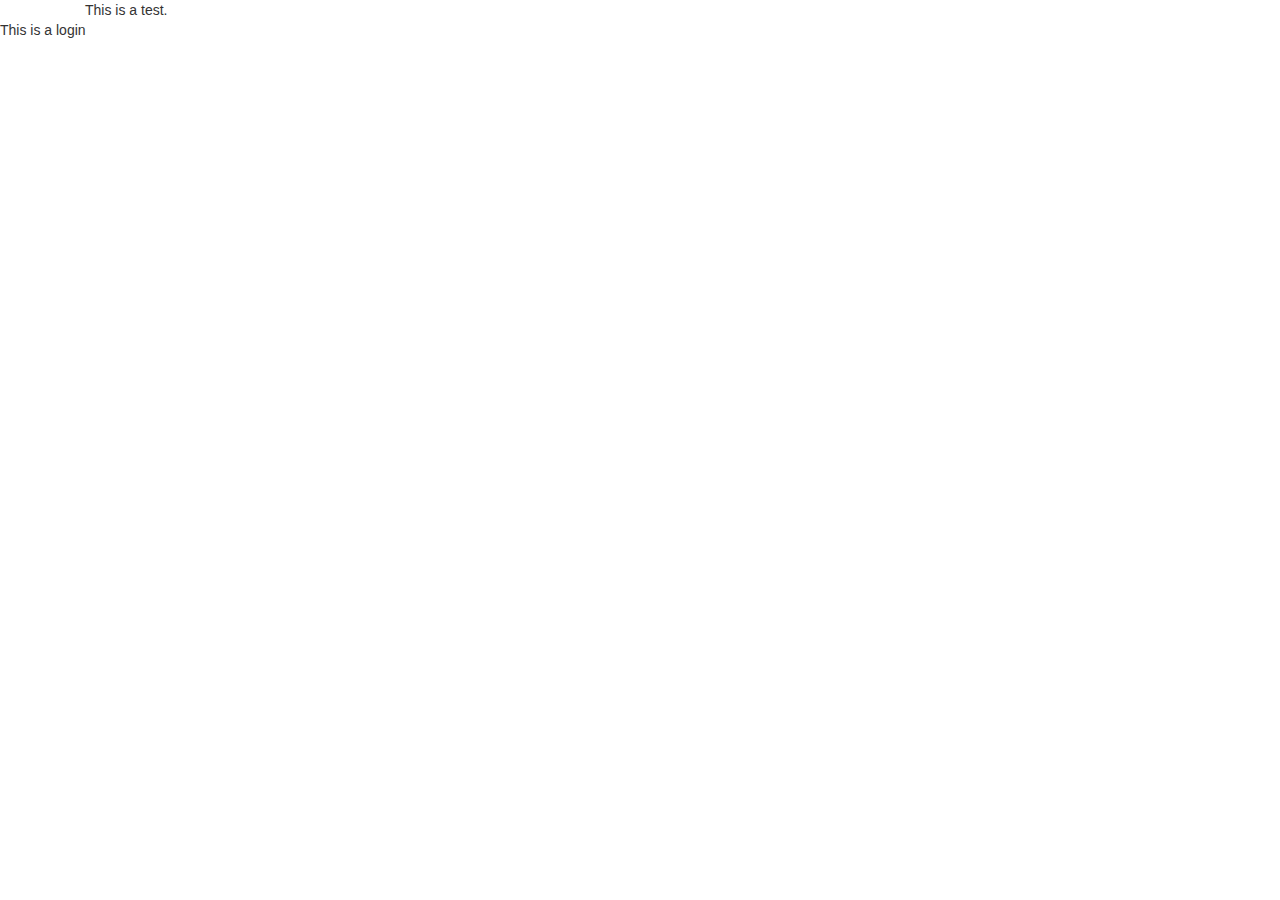
<file: CyberSecuritySystem/public_html/index.html>
<!DOCTYPE html>
<!--
To change this license header, choose License Headers in Project Properties.
To change this template file, choose Tools | Templates
and open the template in the editor.
-->
<html>
    <head>
        <title>TODO supply a title</title>
        <meta charset="UTF-8">
        <meta name="viewport" content="width=device-width, initial-scale=1.0">
        <link href="js/libs/twitter-bootstrap/css/bootstrap.css" rel="stylesheet" type="text/css"/>
        <link href="js/libs/twitter-bootstrap/css/bootstrap-theme.css" rel="stylesheet" type="text/css"/>
        <script src="js/libs/jquery/jquery.js" type="text/javascript"></script>
        <script src="js/libs/twitter-bootstrap/js/bootstrap.js" type="text/javascript"></script>
        <script src="js/libs/angular.js/angular.js" type="text/javascript"></script>
    </head>
    <body>
        <div class="container">
            <div class="col-sm-12">
                This is a test.
            </div>
        </div>
        <div>This is a login</div>
    </body>
</html>
</file>
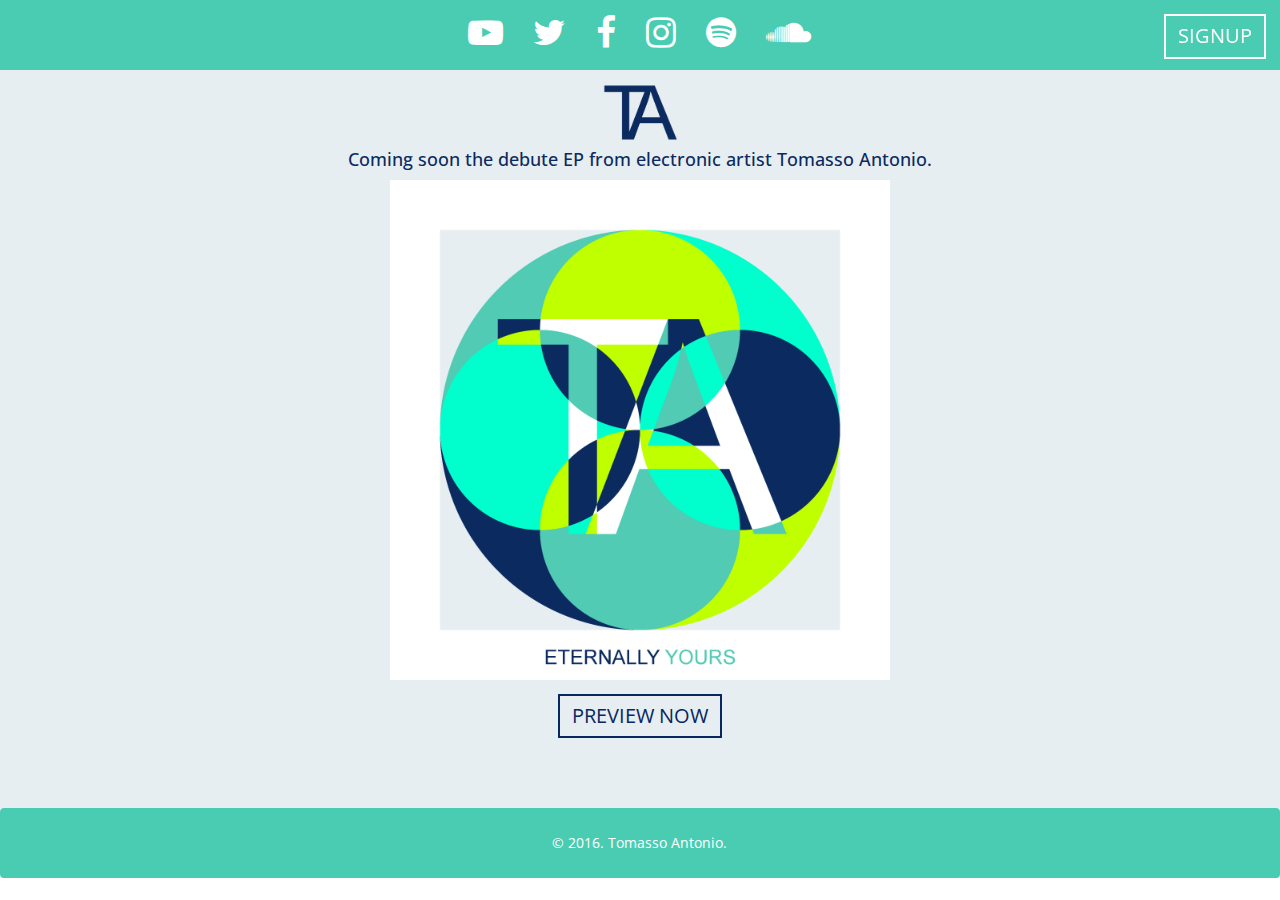
<file: Tomasso Antonio/public_html/index.html>
<!DOCTYPE html>
<html lang="en">
<head>
<title>Tomasso Antonio</title>
<meta charset="utf-8">
<meta name="viewport" content="width=device-width, initial-scale=1.0">

  <link rel="stylesheet" href="http://maxcdn.bootstrapcdn.com/bootstrap/3.3.7/css/bootstrap.min.css">
  <script src="https://ajax.googleapis.com/ajax/libs/jquery/1.12.4/jquery.min.js"></script>
  <script src="http://maxcdn.bootstrapcdn.com/bootstrap/3.3.7/js/bootstrap.min.js"></script>


<link href="http://maxcdn.bootstrapcdn.com/font-awesome/4.6.3/css/font-awesome.min.css" rel="stylesheet">
<link rel="stylesheet" type="text/css" href="assets/css/custom.css">
<link href='http://fonts.googleapis.com/css?family=Open+Sans' rel='stylesheet' type='text/css'>


<!--[if lt IE 9]>
  <script src="http://html5shiv.googlecode.com/svn/trunk/html5.js"></script>
<![endif]-->
<script src="assets/js/custom.js"></script>

<script>
$(function() {
	main();
});
</script>

</head>
<body>
<nav style="background-color: #4ACCB3; height: 70px; border: none;" id="topNav" class="navbar navbar-default navbar-fixed-top">
  <div id="container">       
<div class="row">
<div class="col-sm-2 col-xs-6">
 <button id="popUp" type="button" class="btn btn-default visible-xs" style="margin:14px" data-toggle="modal" data-target="#myModal">MENU</button>
</div>
    
<div class="col-sm-8 text-center hidden-xs">
      <ul class="nav navbar-nav">       
        <li><a class="socialMediaLink" href="http://www.youtube.com/user/tomassoantonio" target="_blank"><span class="fa fa-youtube-play " ></span></a></li>
        <li><a class="socialMediaLink" href="http://www.twitter.com/tomassoantonio" target="_blank" ><span class="fa fa-twitter" ></span></a></li>
        <li><a class="socialMediaLink" href="https://www.facebook.com/TomassoAntonio/" target="_blank"><span class="fa fa-facebook"></span></a></li>  
        <li><a class="socialMediaLink" href="http://www.instagram.com/tomassoantonio" target="_blank"><span class="fa fa-instagram"></span></a></li>
        <!--<li><a class="socialMediaLink" href="#"><span class="fa fa-lastfm"></span></a></li> -->
        <li><a class="socialMediaLink" href="https://open.spotify.com/artist/5YUq9Tq5iaWvYhZaRbwY22" target="_blank"><span class="fa fa-spotify"></span></a></li>   
        <li><a class="socialMediaLink" href="http://www.soundcloud.com/tomassoantonio" target="_blank"><span class="fa fa-soundcloud"></span></a></li>   
 
              
      </ul>
      </div>
<div class="col-sm-2 col-xs-6"><div class="pull-right">   
<form action="http://eepurl.com/bgXtCD" target="_blank">
      <button id="SignUp" type="submit" class="btn btn-default">SIGNUP</button>
      </form>
      
</div>    
  </div>
   </div>     




 </div>
</nav>
<div id="wrapper">    
<main>
 
  <div class="modal fade" id="myModal" role="dialog">
    <div class="modal-dialog modal-sm" style='width:100px; margin-left: auto; margin-right: auto; margin-top: 25%;'>
      <div style="background-color: transparent; border: solid 2px #FFF; width: 100px; margin-left: auto; margin-right: auto; border-radius: 0px; box-shadow: none; ">
        <div class="modal-body text-center" style="padding-left: 12px; padding-right: 12px; padding-top: 6px; padding-bottom: 6px;">
        <p><a class="socialMediaLinkMobile" href="http://www.youtube.com/user/tomassoantonio" target="_blank"><span class="fa fa-youtube-play " ></span></a></p>
        <p><a class="socialMediaLinkMobile" href="http://www.twitter.com/tomassoantonio" target="_blank" ><span class="fa fa-twitter" ></span></a></p>
        <p><a class="socialMediaLinkMobile" href="https://www.facebook.com/TomassoAntonio/" target="_blank"><span class="fa fa-facebook"></span></a></p>
        <p><a class="socialMediaLinkMobile" href="http://www.instagram.com/tomassoantonio" target="_blank"><span class="fa fa-instagram"></span></a></p>
        <!--<p>li><a class="socialMediaLink" href="#"><span class="fa fa-lastfm"></span></a></li></p> -->
        <p><a class="socialMediaLinkMobile" href="https://open.spotify.com/artist/5YUq9Tq5iaWvYhZaRbwY22" target="_blank"><span class="fa fa-spotify"></span></a></p> 
        <p><a class="socialMediaLinkMobile" href="http://www.soundcloud.com/tomassoantonio" target="_blank"><span class="fa fa-soundcloud"></span></a></p>
 
              
        </div>

      </div>
    </div>
  </div>
<div style="padding-top: 75px;" id="main">
<div id="currentContent" class="container">
<div class="row">
<div class="col-sm-2">
</div>
<div class="col-sm-8 text-center">

<img src="assets/images/TA-Logo-Navy.png" width="75" height="75" alt="" />

<h4 style="margin-top:0px; color: #0A2A60">Coming soon the debute EP from electronic artist Tomasso Antonio.</h4>
<img class="img-responsive" src="assets/images/Eternally Yours - EP 2500x2500 Final.png" width="500" height="500" alt="For You" />
<form action="https://soundcloud.com/tomassoantonio/eternally-yours-ep-teaser" target="_blank">
    <input id="buyNow" type="submit" class="btn btn-default" value="PREVIEW NOW" style="margin-right: 0px;" />
</form>
</div>
<div class="col-sm-2">
</div>

</div>

</div>

</div>




</main>
    </div>
<!--<div id="fillSpace" style="background-color: #e8eff1"></div>-->

<nav style="background-color: #4ACCB3; height: 70px; border: none; margin-bottom: 0px;" id="footer" class="navbar navbar-default navbar-static-bottom" role="navigation">
      
<div class="row">
<div class="col-sm-2 col-xs-6">
</div>
<div class="col-sm-8 text-center" style="padding-top: 25px;">
      &copy; 2016. Tomasso Antonio.
      </div>
<div class="col-sm-2 col-xs-6">
  </div>
   </div>     


</nav>


</body>
</html>
</file>
<file: Tomasso Antonio/public_html/assets/css/custom.css>
/* Customized Bootstrap
 * File:	 custom.css
 * Author:   Matthew Testerman
 * Created:  11-06-16
 * Modified: 11-06-16
 * Description:
 * Makes custom changes to the web page
*/

@font-face {
    font-family: "Test";
    src: url(Komoda.otf) format("truetype");
}

/*Navigation Bar*/
body {
	
	font-family: 'Open Sans';
	color: #FFF;
	height: 100%;

	}
	
main{

position: relative;
}

#myModal {

background-color: rgba(74,204,179,0.85);
}

#footer {



}
	

#navBarContainer {
	height: 60px;
}
	


#navBar {
	background-color: rgba(10,42,96,0.5);

margin-bottom: 0px;
border: none;
/*border-bottom: solid 4px #0A2A60; */

}


#brandLogo {
	color: #FFF;
}
#currentContent {
	/*padding-top: 100px;*/	
	
}

#navButton
{
	border-radius: 0px;
	border: solid 2px #0A2A60; /* Color for border is here! OINK!  */
	height: 50px;
	margin-top: 10px;
	margin-left: 10px;	
	margin-bottom: 5px;		

}

.socialMediaLink 
{
	 	color: #FFFFFF!important;
		font-size: 35px;
}
.socialMediaLink:hover
{
	 	color: #00FFCB!important;
		font-size: 35px;
}

.socialMediaLinkMobile
{
	 	color: #FFFFFF!important;
		font-size: 35px;
}
.socialMediaLinkMobile:hover
{
	 	color: #00FFCB !important;
		font-size: 35px;
}



h3 {
	color:#FFFFFF;
}

#mainLogo {
	margin: 0px;
	margin-top: 110px;
	
}

#main {
background-color: rgba(161,189,199, 0.25);	
	padding-bottom: 70px;
}

#wrapper {
	min-height:100%;
	position:relative;
}
.navBarOverwrite {
	background-color: transparent;
	
}
#featureImage{
	/*background-image:url('../images/TA-Background-1920x1080.png'); 
    background-size: contain;
     background-repeat: no-repeat;
     background-position: left top;*/

}

.special-button
{

	border: solid 2px #0A2A60;
	color: #0A2A60;
	padding: 2px;
	padding-left: 10px;
	padding-right: 10px;	
	font-size: 35px;
	
}


#button-signup 
{
		border: solid 1px #0A2A60;

	color: #0A2A60;
	margin: 0px;
	margin-top: 100px;
	padding: 0px;
	font-size: 20px;
	width: 100px;
	
}




.button-signup > a {
height: 100%;
width: 100%;	
}
.special-button:link { text-decoration:none;}
.special-button:vistied { text-decoration:none; color:#0A2A60}
.special-button:active { text-decoration:none; color:#0A2A60}
.special-button:hover { text-decoration:none; color:#FFF}


.nav.navbar-nav {
  display: inline-block;
  float: none;
  vertical-align: top;
}


.img-responsive {
    margin: 0 auto;
}


.btn-default {
border-radius: 0px; border: solid 2px #FFF; color: #FFF; background-color: transparent; margin-top: 14px; margin-right: 14px; font-size: 20px;
}
.btn-default:hover, .btn-default:focus, .btn-default:active, .btn-default.active, .open>.dropdown-toggle.btn-default {
    color: #42CDB3;
    background-color: #FFFFFF;
    border-color: #FFF; /*set the color you want here*/
}

#buyNow {
border-radius: 0px; border: solid 2px #072862; color: #072862; background-color: transparent; margin-top: 14px; margin-right: 14px; font-size: 20px;
}
#buyNow:hover, #buyNow:focus, .btn-default:active, .btn-default.active, .open>.dropdown-toggle.btn-default {
    color: #FFF;
    background-color: #072862;
    border-color: #072862; /*set the color you want here*/
}

.spacer {
	
	
	padding-top: 15px;
	
}
/*.navbar-static-bottom .navbar-fixed-bottom {
    position: relative;
  border-width: 1px 1px 0;
}*/
/*Footer*/
</file>
